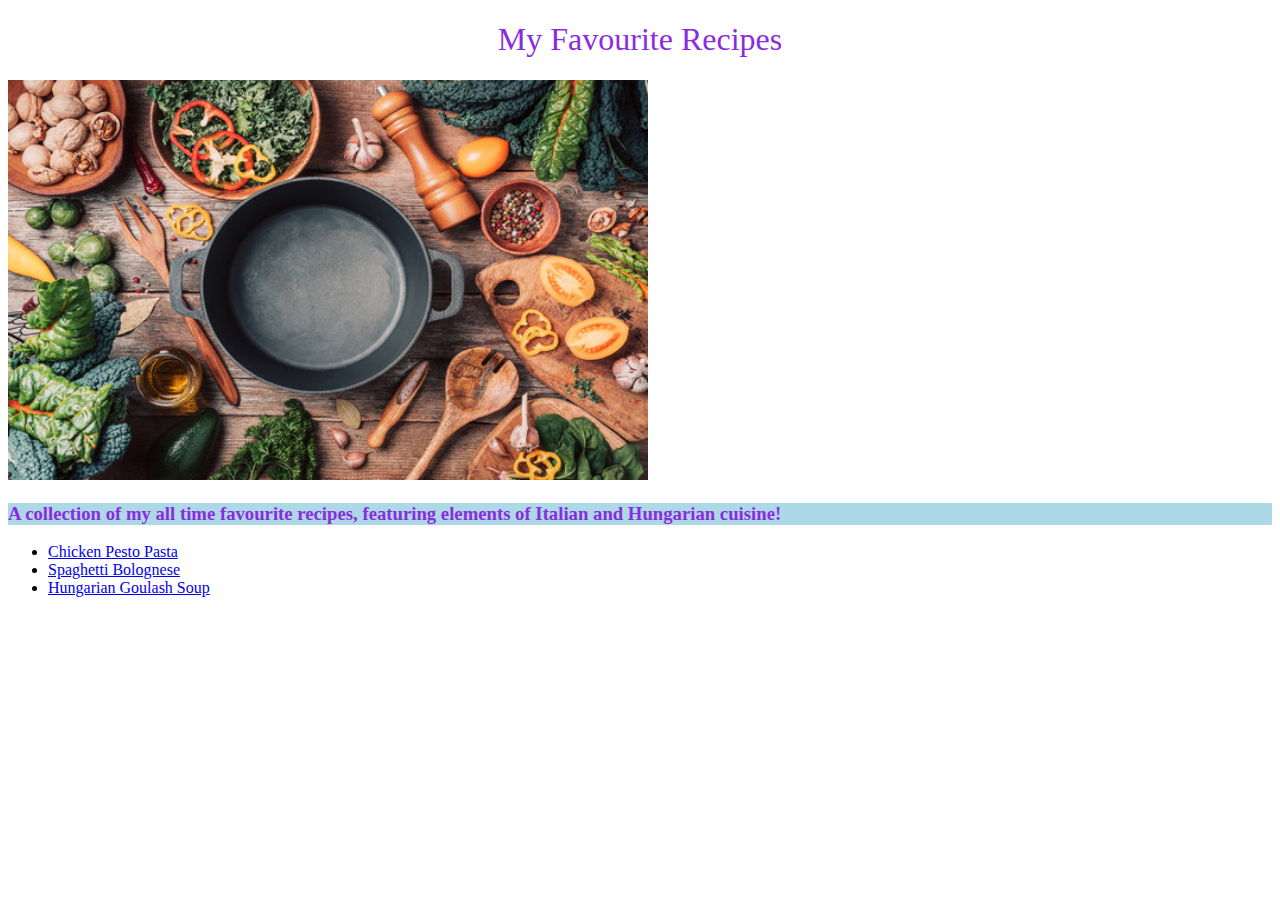
<file: index.html>
<!DOCTYPE html>
<html lang="en">
<head>
    <meta charset="UTF-8">
    <meta name="viewport" content="width=device-width, initial-scale=1.0">
    <title>My Favourite Recipes</title>
    <link rel="stylesheet" href="styles.css">
</head>

<body>
    <h1>My Favourite Recipes</h1>
    <img src="images/cooking.jpg" width="640" height="400">
    <p><h3>A collection of my all time favourite recipes, featuring elements of Italian and Hungarian cuisine!</h3></p>
    <ul>
        <li><a href="recipes/pasta.html">Chicken Pesto Pasta</a></li>
        <li><a href="recipes/bolognese.html">Spaghetti Bolognese</a></li>
        <li><a href="recipes/goulash.html">Hungarian Goulash Soup</a></li>
    </ul>
</body>

</html>
</file>
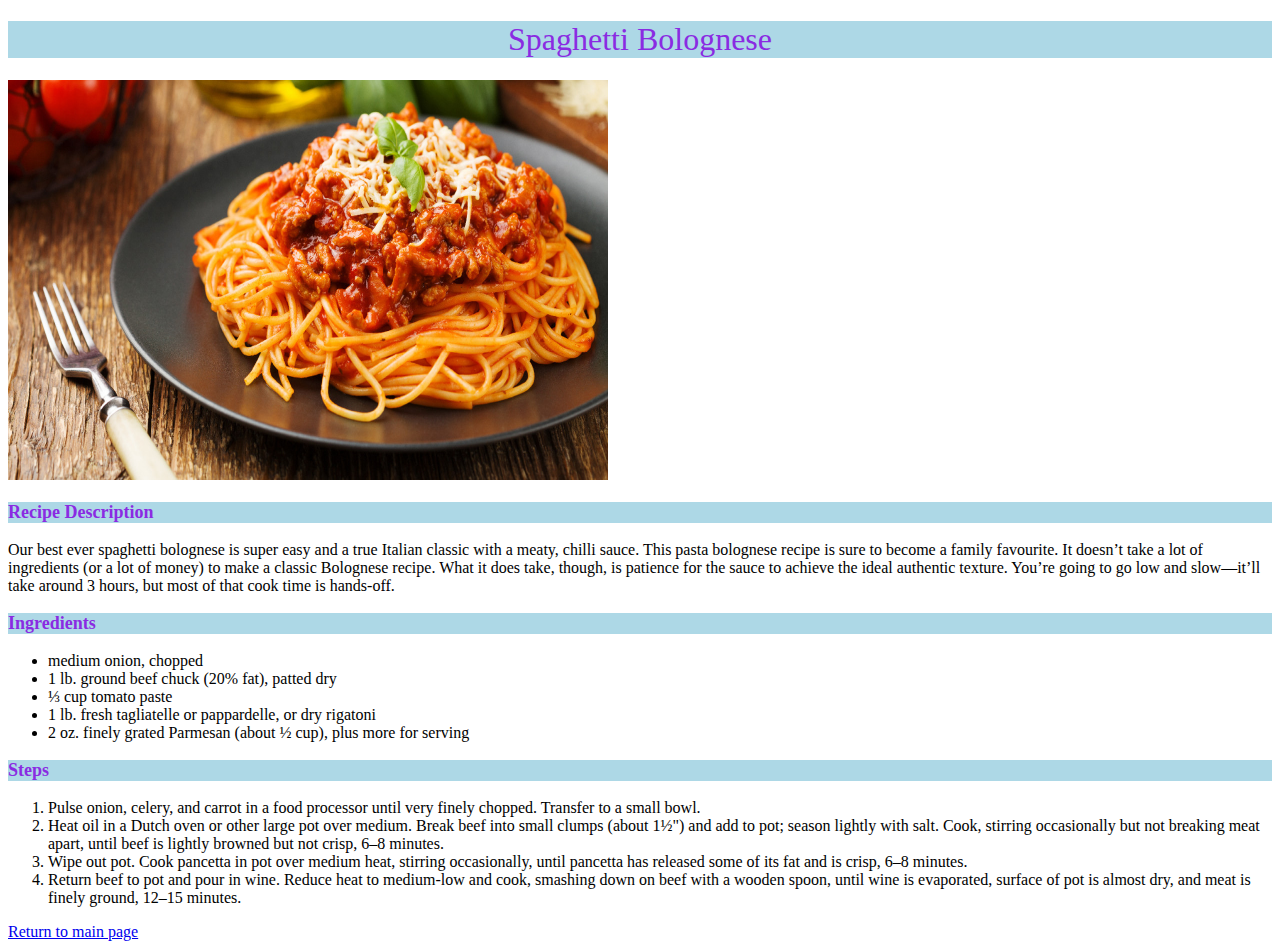
<file: recipes/bolognese.html>
<!DOCTYPE html>
<html lang="en">
<head>
    <meta charset="UTF-8">
    <meta name="viewport" content="width=device-width, initial-scale=1.0">
    <title>Spaghetti Bolognese Recipe</title>
    <link rel="stylesheet" href="bolognese.css">
</head>
<body>
    <h1 id="title">Spaghetti Bolognese</h1>
    <img src="../images/bolognese.jpg" width="600" height="400">
    
    <p><h3 class="subtitle">Recipe Description</h3></p>
    Our best ever spaghetti bolognese is super easy and a true Italian classic with a meaty, chilli sauce. This pasta bolognese recipe is sure to become a family favourite. It doesn’t take a lot of ingredients (or a lot of money) to make a classic Bolognese recipe. What it does take, though, is patience for the sauce to achieve the ideal authentic texture. You’re going to go low and slow—it’ll take around 3 hours, but most of that cook time is hands-off. 

    <p><h3 class="subtitle">Ingredients</h3></p>
    <ul>
        <li>medium onion, chopped</li>
        <li>1 lb. ground beef chuck (20% fat), patted dry</li>
        <li>⅓ cup tomato paste</li>
        <li>1 lb. fresh tagliatelle or pappardelle, or dry rigatoni</li>
        <li>2 oz. finely grated Parmesan (about ½ cup), plus more for serving</li>
    </ul>

    <p><h3 class="subtitle">Steps</h3></p>
    <ol>
        <li>Pulse onion, celery, and carrot in a food processor until very finely chopped. Transfer to a small bowl.</li>
        <li>Heat oil in a Dutch oven or other large pot over medium. Break beef into small clumps (about 1½") and add to pot; season lightly with salt. Cook, stirring occasionally but not breaking meat apart, until beef is lightly browned but not crisp, 6–8 minutes.</li>
        <li>Wipe out pot. Cook pancetta in pot over medium heat, stirring occasionally, until pancetta has released some of its fat and is crisp, 6–8 minutes.</li>
        <li>Return beef to pot and pour in wine. Reduce heat to medium-low and cook, smashing down on beef with a wooden spoon, until wine is evaporated, surface of pot is almost dry, and meat is finely ground, 12–15 minutes.</li>
    </ol>

    <a href="../index.html">Return to main page</a>
</body>
</html>
</file>
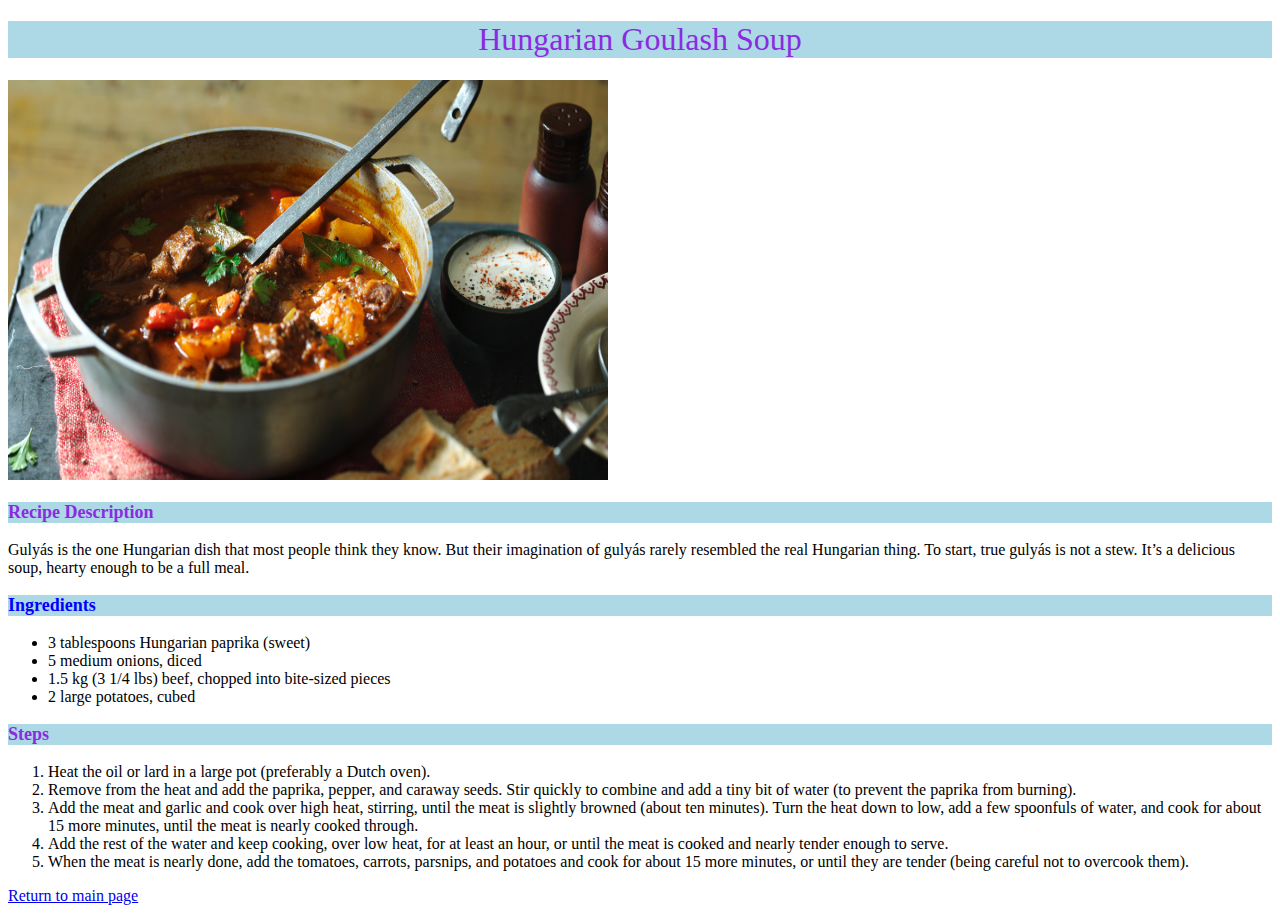
<file: recipes/goulash.html>
<!DOCTYPE html>
<html lang="en">
<head>
    <meta charset="UTF-8">
    <meta name="viewport" content="width=device-width, initial-scale=1.0">
    <title>Hungarian Goulash Soup Recipe</title>
    <link rel="stylesheet" href="goulash.css">
</head>
<body>
   <h1 id="title">Hungarian Goulash Soup</h1>
   <img src="../images/goulash.jpg" width="600" height="400">

   <p><h3 class="subtitle">Recipe Description</h3></p>
   Gulyás is the one Hungarian dish that most people think they know. But their imagination of gulyás rarely resembled the real Hungarian thing. To start, true gulyás is not a stew. It’s a delicious soup, hearty enough to be a full meal.

   <p><h3 class="subtitle ingre">Ingredients</h3></p>
   <ul>
    <li>3 tablespoons Hungarian paprika (sweet)</li>
    <li>5 medium onions, diced</li>
    <li>1.5 kg (3 1/4 lbs) beef, chopped into bite-sized pieces</li>
    <li>2 large potatoes, cubed</li>
   </ul>

   <p><h3 class="subtitle">Steps</h3></p>
   <ol>
    <li>Heat the oil or lard in a large pot (preferably a Dutch oven).</li>
    <li>Remove from the heat and add the paprika, pepper, and caraway seeds. Stir quickly to combine and add a tiny bit of water (to prevent the paprika from burning).</li>
    <li>Add the meat and garlic and cook over high heat, stirring, until the meat is slightly browned (about ten minutes). Turn the heat down to low, add a few spoonfuls of water, and cook for about 15 more minutes, until the meat is nearly cooked through.</li>
    <li>Add the rest of the water and keep cooking, over low heat, for at least an hour, or until the meat is cooked and nearly tender enough to serve.</li>
    <li>When the meat is nearly done, add the tomatoes, carrots, parsnips, and potatoes and cook for about 15 more minutes, or until they are tender (being careful not to overcook them).</li>
   </ol>

   <a href="../index.html">Return to main page</a>
</body>
</html>
</file>
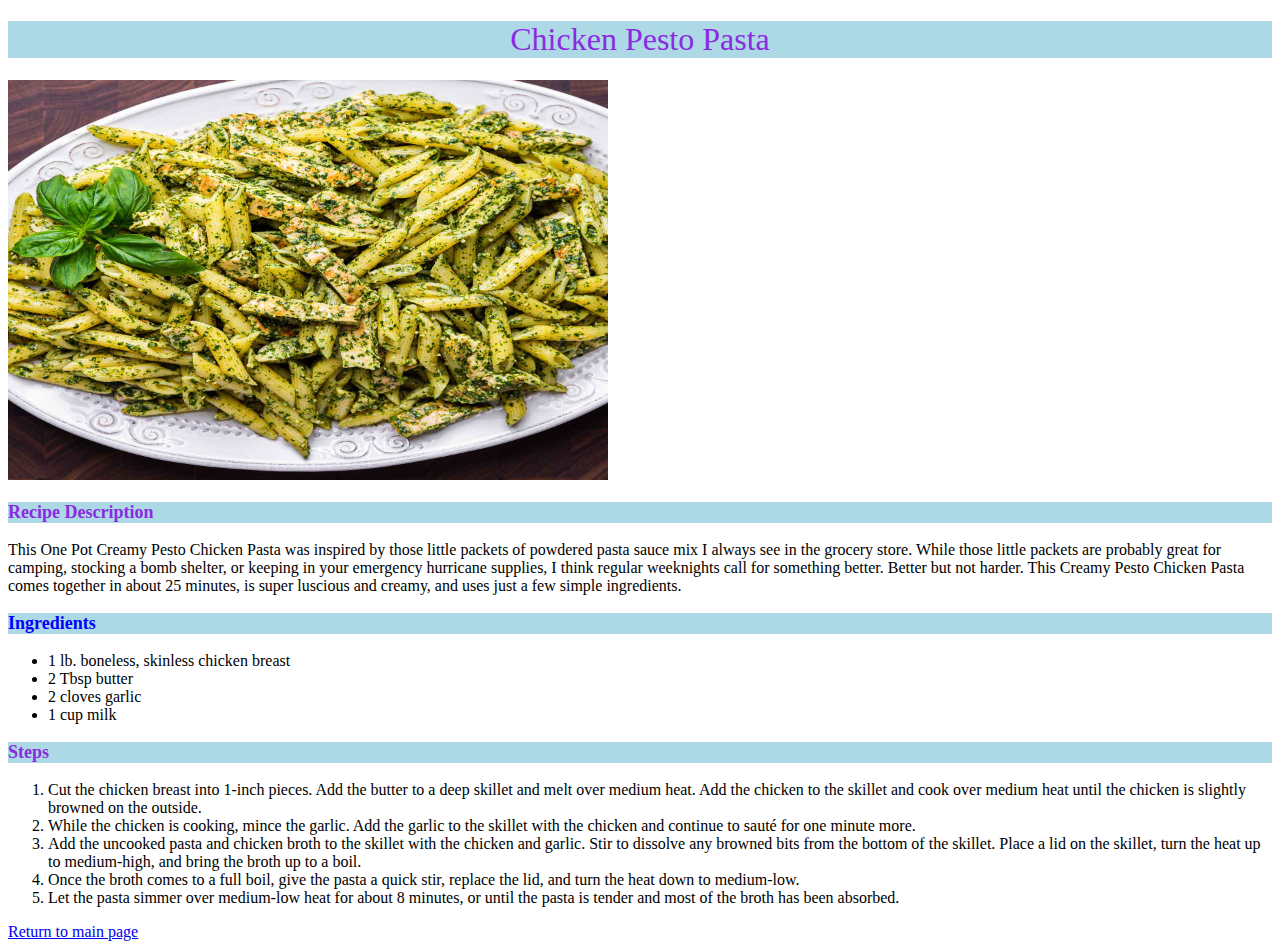
<file: recipes/pasta.html>
<!DOCTYPE html>
<html lang="en">
<head>
    <meta charset="UTF-8">
    <meta name="viewport" content="width=device-width, initial-scale=1.0">
    <title>Chicken Pesto Pasta Recipe</title>
    <link rel="stylesheet" href="pasta.css"
</head>
<body>
    <h1 id="title">Chicken Pesto Pasta</h1>
    <img src="../images/pesto.jpg" width="600" height="400">
   
    <h3 class="subtitle">Recipe Description</h3>
    <p>This One Pot Creamy Pesto Chicken Pasta was inspired by those little packets of powdered pasta sauce mix I always see in the grocery store. While those little packets are probably great for camping, stocking a bomb shelter, or keeping in your emergency hurricane supplies, I think regular weeknights call for something better. Better but not harder. This Creamy Pesto Chicken Pasta comes together in about 25 minutes, is super luscious and creamy, and uses just a few simple ingredients.</p>
   
    <p><h3 class="subtitle ingre">Ingredients</h3></p>
    <ul>
        <li>1 lb. boneless, skinless chicken breast</li>
        <li>2 Tbsp butter</li>
        <li>2 cloves garlic</li>
        <li>1 cup milk</li>
    </ul>

    <h3 class="subtitle">Steps</h3>
    <ol>
        <li>Cut the chicken breast into 1-inch pieces. Add the butter to a deep skillet and melt over medium heat. Add the chicken to the skillet and cook over medium heat until the chicken is slightly browned on the outside.</li>
        <li>While the chicken is cooking, mince the garlic. Add the garlic to the skillet with the chicken and continue to sauté for one minute more.</li>
        <li>Add the uncooked pasta and chicken broth to the skillet with the chicken and garlic. Stir to dissolve any browned bits from the bottom of the skillet. Place a lid on the skillet, turn the heat up to medium-high, and bring the broth up to a boil.</li>
        <li>Once the broth comes to a full boil, give the pasta a quick stir, replace the lid, and turn the heat down to medium-low.</li>
        <li>Let the pasta simmer over medium-low heat for about 8 minutes, or until the pasta is tender and most of the broth has been absorbed.</li>
    </ol>

    <a href="../index.html">Return to main page</a>
</body>
</html>
</file>
<file: styles.css>
h1 {
color:blueviolet;
font-family: 'Times New Roman', Times, serif;
font-weight: 200;
text-align: center;
}

h3 {
    color: blueviolet;
    background-color: lightblue;
    font-family: 'Times New Roman', Times, serif;
}
</file>
<file: recipes/bolognese.css>
#title {
    color: blueviolet;
    background-color: lightblue;
    font-weight: 500;
    text-align: center;
}

.subtitle {
    color: blueviolet;
    background-color: lightblue;
    font-family: 'Times New Roman', Times, serif;
    font-size: 18px;
}
</file>
<file: recipes/goulash.css>
#title {
    font-weight: 500;
    color: blueviolet;
    background-color: lightblue;
    text-align: center;
}

.subtitle {
    color: blueviolet;
    background-color: lightblue;
    font-size: 18px;
}

.subtitle.ingre {
    color:blue
}
</file>
<file: recipes/pasta.css>
#title {
    color: blueviolet;
    background-color: lightblue;
    text-align: center;
    font-weight: 500;
}

.subtitle {
    color: blueviolet;
    background-color: lightblue;
    font-size: 18px;
}

.subtitle.ingre {
    color: blue;
}
</file>
